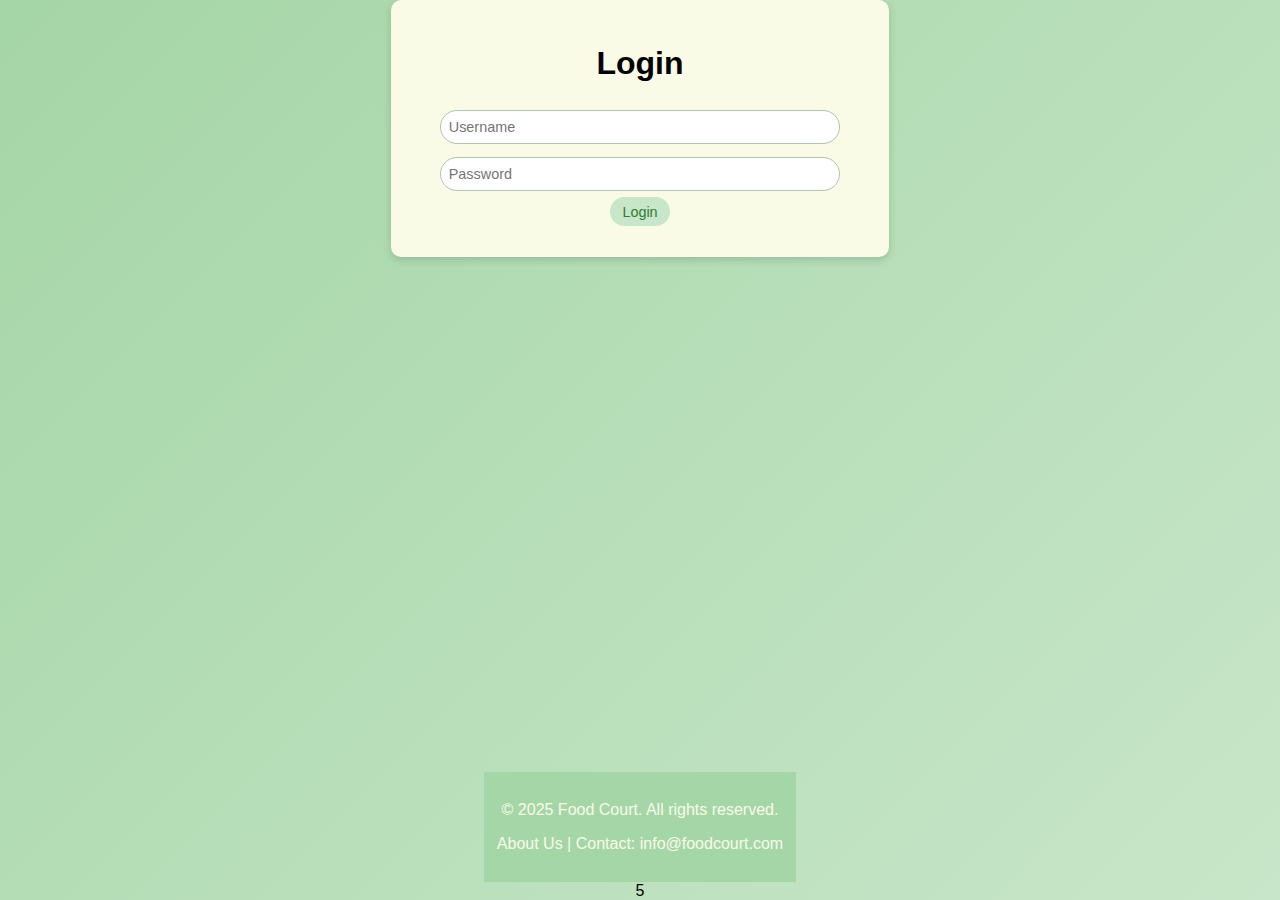
<file: login.html>
<!DOCTYPE html>
<html lang="en">
<head>
    <meta charset="UTF-8">
    <meta name="viewport" content="width=device-width, initial-scale=1.0">
    <title>Login</title>
    <link rel="stylesheet" href="styles.css">
</head>
<body class="login-page">
    <div class="login-container">
        <h1>Login</h1>
        <form class="login-form">
            <input type="text" id="username" placeholder="Username" required>
            <input type="password" id="password" placeholder="Password" required>
            <button type="submit">Login</button>
        </form>
    </div>
    <footer>
        <p>© 2025 Food Court. All rights reserved.</p>
        <p><a href="#">About Us</a> | Contact: <a href="mailto:info@foodcourt.com">info@foodcourt.com</a></p>
    </footer>
    <script src="script.js"></script>
</body>
</html>5
</file>
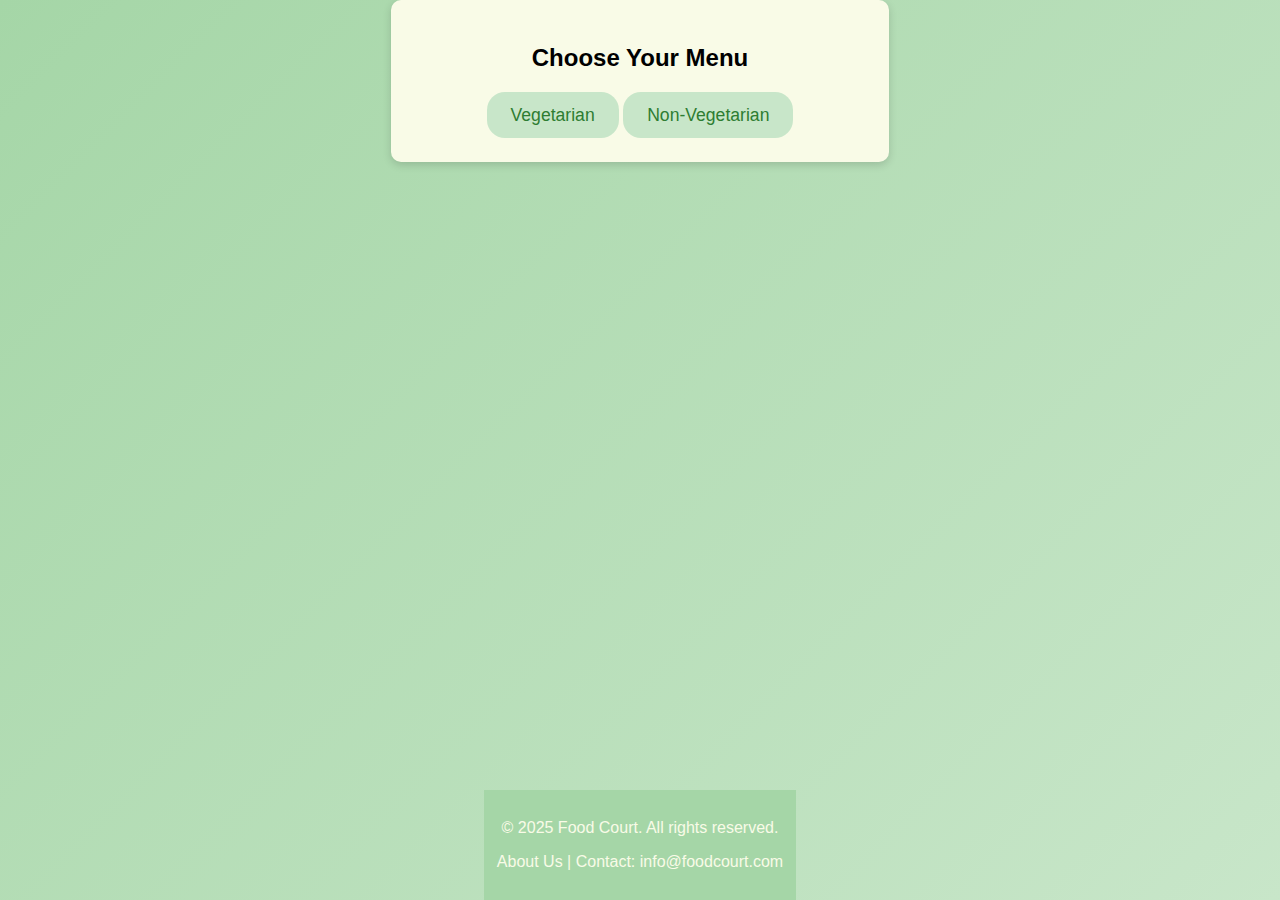
<file: menu-selection.html>
<!DOCTYPE html>
<html lang="en">
<head>
    <meta charset="UTF-8">
    <meta name="viewport" content="width=device-width, initial-scale=1.0">
    <title>Choose Your Menu</title>
    <link rel="stylesheet" href="styles.css">
</head>
<body class="selection-page">
    <div class="selection-container">
        <h2>Choose Your Menu</h2>
        <div class="selection-buttons">
            <button class="selection-btn" onclick="window.location.href='index.html?type=veg'">Vegetarian</button>
            <button class="selection-btn" onclick="window.location.href='index.html?type=nonveg'">Non-Vegetarian</button>
        </div>
    </div>
    <footer>
        <p>© 2025 Food Court. All rights reserved.</p>
        <p><a href="#">About Us</a> | Contact: <a href="mailto:info@foodcourt.com">info@foodcourt.com</a></p>
    </footer>
</body>
</html>
</file>
<file: styles.css>
body {
    font-family: 'Segoe UI', Arial, sans-serif;
    margin: 0;
    padding: 0;
    background: #F1F8E9;
    transition: background 0.3s, color 0.3s;
    min-height: 100vh;
    display: flex;
    flex-direction: column;
}

header {
    background: #A5D6A7;
    color: #F9FBE7;
    padding: 1rem;
    text-align: center;
    position: relative;
    display: flex;
    justify-content: space-between;
    align-items: center;
    box-shadow: 0 2px 6px rgba(0, 0, 0, 0.1);
}

.user-info {
    display: flex;
    align-items: center;
    gap: 0.5rem;
}

#usernameDisplay {
    font-weight: bold;
    background: rgba(200, 230, 201, 0.2);
    padding: 0.5rem 1rem;
    border-radius: 22px;
}

.logout-btn, .toggle-btn {
    background: #C8E6C9;
    color: #2E7D32;
    border: none;
    padding: 0.5rem 1rem;
    border-radius: 22px;
    cursor: pointer;
    transition: background 0.2s, color 0.2s;
}

.logout-btn:hover, .toggle-btn:hover {
    background: #388E3C;
    color: #F9FBE7;
}

.category {
    margin: 2.5rem;
}

.category h3 {
    color: #A5D6A7;
    font-size: 1.6rem;
    margin-bottom: 1.2rem;
    text-align: center;
}

.menu-items {
    display: flex;
    flex-direction: row;
    gap: 1.5rem;
    overflow-x: auto;
    padding: 1.5rem 0;
    scrollbar-width: thin;
}

.menu-items::-webkit-scrollbar {
    height: 6px;
}

.menu-items::-webkit-scrollbar-thumb {
    background: #A5D6A7;
    border-radius: 3px;
}

.item {
    background: #F9FBE7;
    border-radius: 10px;
    box-shadow: 0 3px 8px rgba(0, 0, 0, 0.1);
    padding: 1rem;
    min-width: 220px;
    max-width: 220px;
    text-align: center;
    transition: transform 0.2s, box-shadow 0.2s, background 0.2s;
}

.item:hover {
    transform: translateY(-3px);
    box-shadow: 0 5px 12px rgba(0, 0, 0, 0.15);
    background: #DCEDC8;
}

.item img {
    width: 100%;
    height: 120px;
    object-fit: cover;
    border-radius: 6px;
    margin-bottom: 0.5rem;
    border: 1px solid #B0C4B1;
}

.item h3 {
    font-size: 1.1rem;
    margin: 0.5rem 0;
    color: #2E7D32;
}

.item p {
    font-size: 0.9rem;
    color: #2E7D32;
    margin: 0.3rem 0;
}

.customization, .menu-controls {
    width: 100%;
    padding: 0.4rem;
    margin: 0.4rem 0;
    border-radius: 4px;
    border: 1px solid #B0C4B1;
    background: #F9FBE7;
    font-size: 0.9rem;
}

.cart {
    background: #F9FBE7;
    padding: 1.2rem;
    margin: 1.5rem auto;
    border-radius: 10px;
    max-width: 650px;
    box-shadow: 0 3px 8px rgba(0, 0, 0, 0.1);
}

.cart-item {
    display: flex;
    justify-content: space-between;
    align-items: center;
    margin: 0.4rem 0;
    padding: 0.4rem;
    border-bottom: 1px solid #B0C4B1;
    transition: background 0.2s;
}

.cart-item:hover {
    background: #E8F5E9;
}

.quantity {
    display: flex;
    align-items: center;
    gap: 4px;
}

button {
    background: #C8E6C9;
    color: #2E7D32;
    border: none;
    padding: 0.4rem 0.8rem;
    border-radius: 18px;
    cursor: pointer;
    font-size: 0.9rem;
    transition: background 0.2s, color 0.2s;
}

button:hover {
    background: #388E3C;
    color: #F9FBE7;
}

.dark-mode {
    background: #33691E;
    color: #F1F8E9;
}

.dark-mode .item,
.dark-mode .cart,
.dark-mode .modal-content,
.dark-mode .history,
.dark-mode .login-container,
.dark-mode footer,
.dark-mode .selection-container {
    background: #4C8C3B;
    color: #F1F8E9;
}

.dark-mode footer a {
    color: #C8E6C9;
}

.dark-mode button:hover {
    background: #388E3C;
    color: #F9FBE7;
}

.modal {
    position: fixed;
    top: 0;
    left: 0;
    width: 100%;
    height: 100%;
    background: rgba(46, 125, 50, 0.6);
    display: none;
    justify-content: center;
    align-items: center;
    z-index: 1000;
}

.modal-content {
    background: #F9FBE7;
    padding: 1.5rem;
    border-radius: 10px;
    text-align: center;
    box-shadow: 0 3px 8px rgba(0, 0, 0, 0.15);
    animation: slideIn 0.3s ease;
}

@keyframes slideIn {
    from {
        transform: translateY(-50px);
        opacity: 0;
    }
    to {
        transform: translateY(0);
        opacity: 1;
    }
}

.search-box {
    text-align: center;
    margin: 1.2rem;
    display: flex;
    justify-content: center;
    gap: 1.2rem;
}

.search-box input {
    padding: 0.5rem;
    width: 80%;
    max-width: 400px;
    border-radius: 18px;
    border: 1px solid #B0C4B1;
    font-size: 0.9rem;
}

.history {
    margin: 1.5rem auto;
    background: #F9FBE7;
    padding: 1.2rem;
    border-radius: 10px;
    max-width: 650px;
    box-shadow: 0 3px 8px rgba(0, 0, 0, 0.1);
}

.error {
    color: #EF9A9A;
    font-size: 0.85rem;
    margin: 0.4rem 0;
}

.login-page, .selection-page {
    display: flex;
    justify-content: center;
    align-items: center;
    min-height: 100vh;
    background: linear-gradient(135deg, #A5D6A7, #C8E6C9);
    flex-direction: column;
}

.login-container, .selection-container {
    background: #F9FBE7;
    padding: 1.5rem;
    border-radius: 10px;
    box-shadow: 0 3px 8px rgba(0, 0, 0, 0.15);
    text-align: center;
    max-width: 450px;
    width: 90%;
}

.login-form input {
    padding: 0.5rem;
    margin: 0.4rem 0;
    border-radius: 18px;
    border: 1px solid #B0C4B1;
    width: 85%;
    font-size: 0.9rem;
}

.selection-btn {
    background: #C8E6C9;
    color: #2E7D32;
    border: none;
    padding: 0.8rem 1.5rem;
    border-radius: 18px;
    cursor: pointer;
    font-size: 1.1rem;
    transition: background 0.2s, color 0.2s;
}

.selection-btn:hover {
    background: #388E3C;
    color: #F9FBE7;
}

footer {
    background: #A5D6A7;
    color: #F9FBE7;
    text-align: center;
    padding: 0.8rem;
    margin-top: auto;
}

footer a {
    color: #F9FBE7;
    text-decoration: none;
}

footer a:hover {
    text-decoration: underline;
}

@media (max-width: 600px) {
    header {
        flex-direction: column;
        gap: 0.6rem;
    }

    .user-info {
        flex-wrap: wrap;
        justify-content: center;
    }

    .item {
        min-width: 180px;
        max-width: 180px;
    }

    .cart, .history {
        margin: 1rem;
        padding: 1rem;
    }

    .search-box {
        flex-direction: column;
        gap: 0.6rem;
    }

    .search-box input, .search-box select {
        width: 95%;
    }
}
</file>
